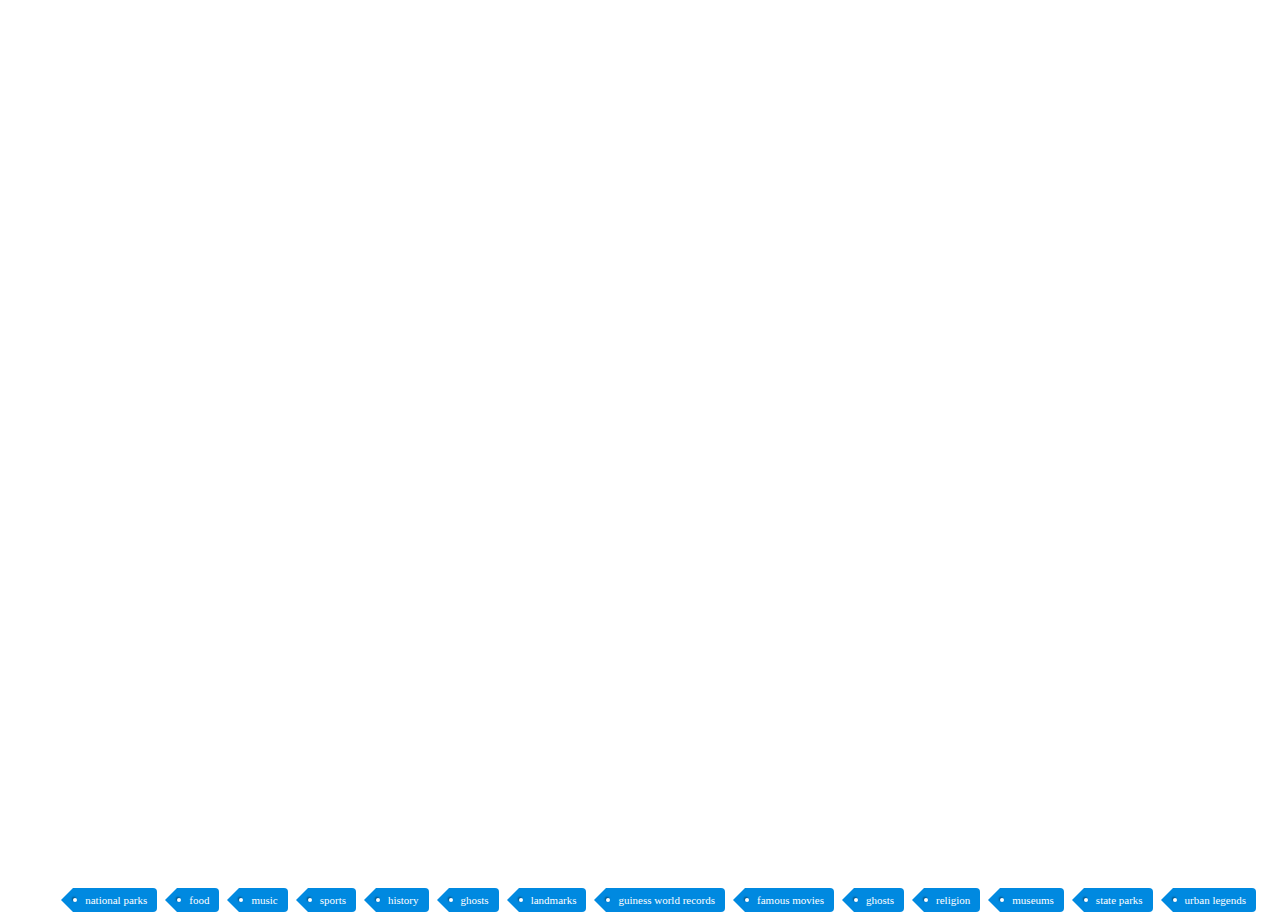
<file: index.html>
<!DOCTYPE html>
<html>
	<head>
    <link rel="stylesheet" href="styles.css">
		<title>Yo</title>
	</head>
	<body>
		<header></header>
		<main>
      <ul class="tags">
      	<li><a href="#">national parks</a></li>
      	<li><a href="#">food</a></li>
        <li><a href="#">music</a></li>
        <li><a href="#">sports</a></li>
        <li><a href="#">history</a></li>
        <li><a href="#">ghosts</a></li>
        <li><a href="#">landmarks</a></li>
        <li><a href="#">guiness world records</a></li>
        <li><a href="#">famous movies</a></li>
        <li><a href="#">ghosts</a></li>
        <li><a href="#">religion</a></li>
        <li><a href="#">museums</a></li>
        <li><a href="#">state parks</a></li>
        <li><a href="#">urban legends</a></li>
      </ul>
    </main>
		<footer></footer>
	</body>
</html>
</file>
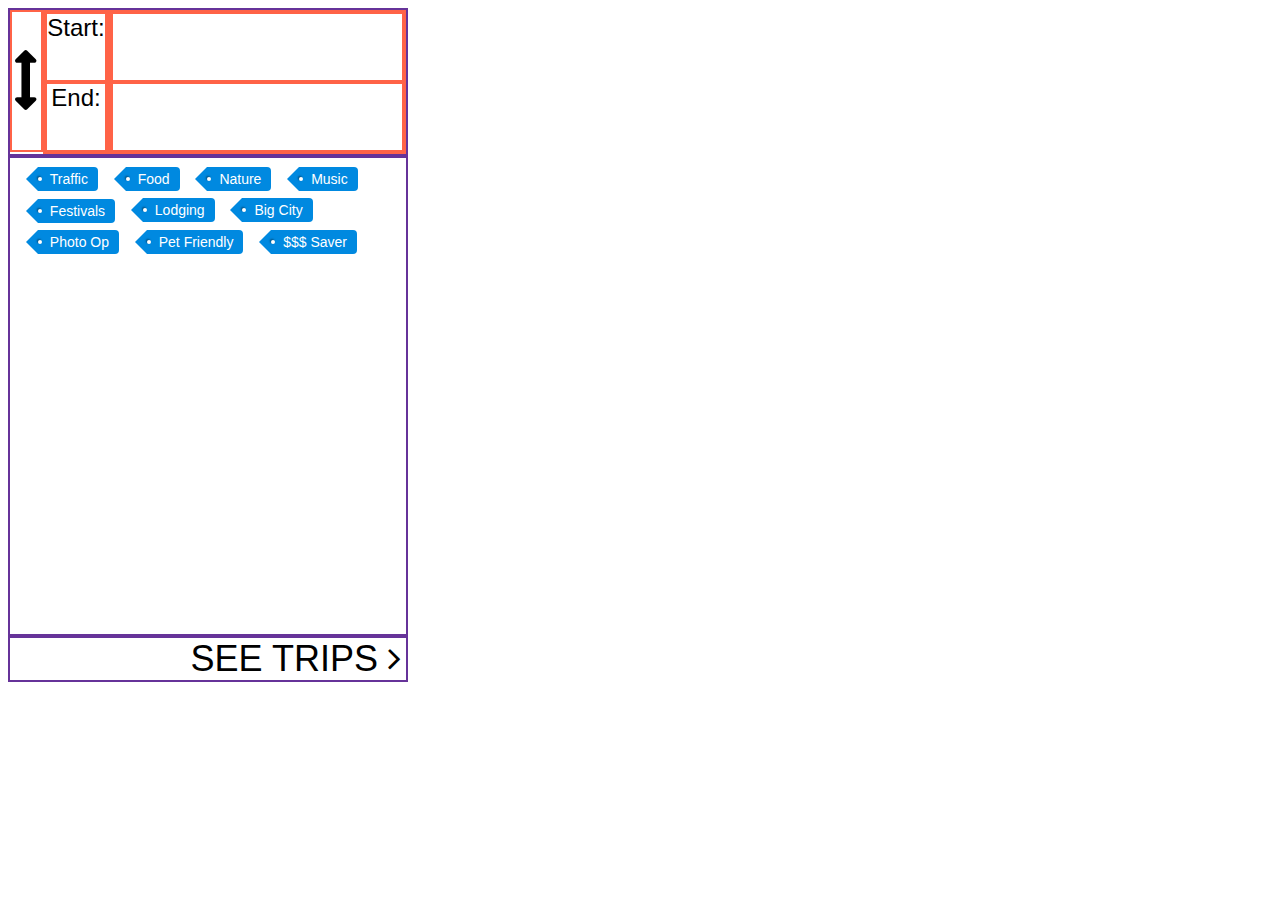
<file: tag page/index.html>
<!DOCTYPE html>
<html lang="en">
<head>
  <meta charset="UTF-8">
  <link rel="stylesheet" href="https://maxcdn.bootstrapcdn.com/font-awesome/4.4.0/css/font-awesome.min.css">
  <link rel="stylesheet" href="style.css">
  <title>Trippy Waze</title>
</head>

<body>

  <header class="row">
    <div class="column column-1" id="arrow"><span class= "fa">&#xf07d;</span></div>
    <div class="column column-2">
      <div class="column column-12" id="start">Start:</div>
      <div class="column column-12" id="end">End:</div>
    </div>
    <div class="column column-9">
      <div class="column column-12" id="start-location">
        <input type="text"></input>
      </div>
      <div class="column column-12" id="end-location">
        <input type="text"></input>
      </div>
    </div>
  </header>

  <main class="row">
    <ul class="tags">
      <li><a href="#">Traffic</a></li>
      <li><a href="#">Food</a></li>
      <li><a href="#">Nature</a></li>
      <li><a href="#">Music</a></li>
      <li><a href="#">Festivals</a></li>
      <li><a href="#">Lodging</a></li>
      <li><a href="#">Big&nbsp;City</a></li>
      <li><a href="#">Photo&nbsp;Op</a></li>
      <li><a href="#">Pet&nbsp;Friendly</a></li>
      <li><a href="#">$$$&nbsp;Saver</a></li>
    </ul>
  </main>

  <footer class="row">SEE TRIPS <span class= "fa">&#xf105;</span></footer>

</body>
</html>
</file>
<file: styles.css>
.tags{
	margin:0;
	padding:0;
	position:absolute;
	right:24px;
	bottom:-12px;
	list-style:none;
	}

.tags li, .tags a{
	float:left;
	height:24px;
	line-height:24px;
	position:relative;
	font-size:11px;
	}

  .tags a {
  margin-left:20px;
	padding:0 10px 0 12px;
  background:#0089e0;
  color:#fff;
  text-decoration:none;
  border-bottom-right-radius:4px;
  border-top-right-radius:4px;
}

.tags a:before {
  content:"";
  float:left;
  position:absolute;
  top:0;
  left:-12px;
  width:0;
  height:0;
  border-color:transparent #0089e0 transparent transparent;
  border-style:solid;
  border-width:12px 12px 12px 0;
}

.tags a:after {
	content:"";
	position:absolute;
	top:10px;
	left:0;
	float:left;
	width:4px;
	height:4px;	border-radius:2px;
	background:#fff;
	box-shadow:-1px -1px 2px #004977;
}

.tags a:hover{background:#555;}
.tags a:hover:before{border-color:transparent #555 transparent transparent;}
</file>
<file: tag page/style.css>
body {
  height: 100%;
  font-family: Futura, Arial, sans-serif;
  max-width: 400px;
}

main {
  min-height: 480px;
  /*display: flex;*/
  /*flex-wrap: wrap;*/
  justify-content: space-between;
}

input {
  margin: auto;
  border: 0;
  border: none;
  width: 100%;
  height: 100%
  font-size: 18px;
  padding: 10px 0 10px 0;
}

#arrow {
  font-size: 60px;
  text-align: center;
  line-height: 230%;
}

#start-location, #end-location, #start, #end {
  height: 70px;
}

#start, #end {
  font-size: 24px;
}

footer {
  text-align: right;
  font-size: 36px;
  padding-right: 5px;
}

.row, .column {
  box-sizing: border-box;
  height: 100%;
}

.row {
  border: 2px solid rebeccapurple;
  overflow: auto;
}

.column {
  border: 2px solid tomato;
  float: left;
  text-align: center;
}

.column-1 { width: 8.333%; }
.column-2 { width: 16.66%; }
.column-3 { width: 25%; }
.column-4 { width: 33.33%; }
.column-5 { width: 41.66%; }
.column-6 { width: 50%; }
.column-7 { width: 58.33%; }
.column-8 { width: 66.66%; }
.column-9 { width: 75%; }
.column-10 { width: 83.33%; }
.column-11 { width: 91.66%; }
.column-12 { width: 100%; }

.tags{
	margin:1%;
	padding:0;
	right:24px;
	bottom:-12px;
	list-style:none;
}



.tags li, .tags a{
	float:left;
	height:24px;
	line-height:24px;
	position:relative;
	font-size:14px;
  margin:1%;
	}

  .tags a {
  margin-left:20px;
	padding:0 10px 0 12px;
  background:#0089e0;
  color:#fff;
  text-decoration:none;
  border-bottom-right-radius:4px;
  border-top-right-radius:4px;
  flex-grow: 1;

}

.tags a:before {
  content:"";
  float:left;
  position:absolute;
  top:0;
  left:-12px;
  width:0;
  height:0;
  border-color:transparent #0089e0 transparent transparent;
  border-style:solid;
  border-width:12px 12px 12px 0;
}

.tags a:after {
	content:"";
	position:absolute;
	top:10px;
	left:0;
	float:left;
	width:4px;
	height:4px;	border-radius:2px;
	background:#fff;
	box-shadow:-1px -1px 2px #004977;
}

.tags a:hover{background:#555;}
.tags a:hover:before{border-color:transparent #555 transparent transparent;}
</file>
